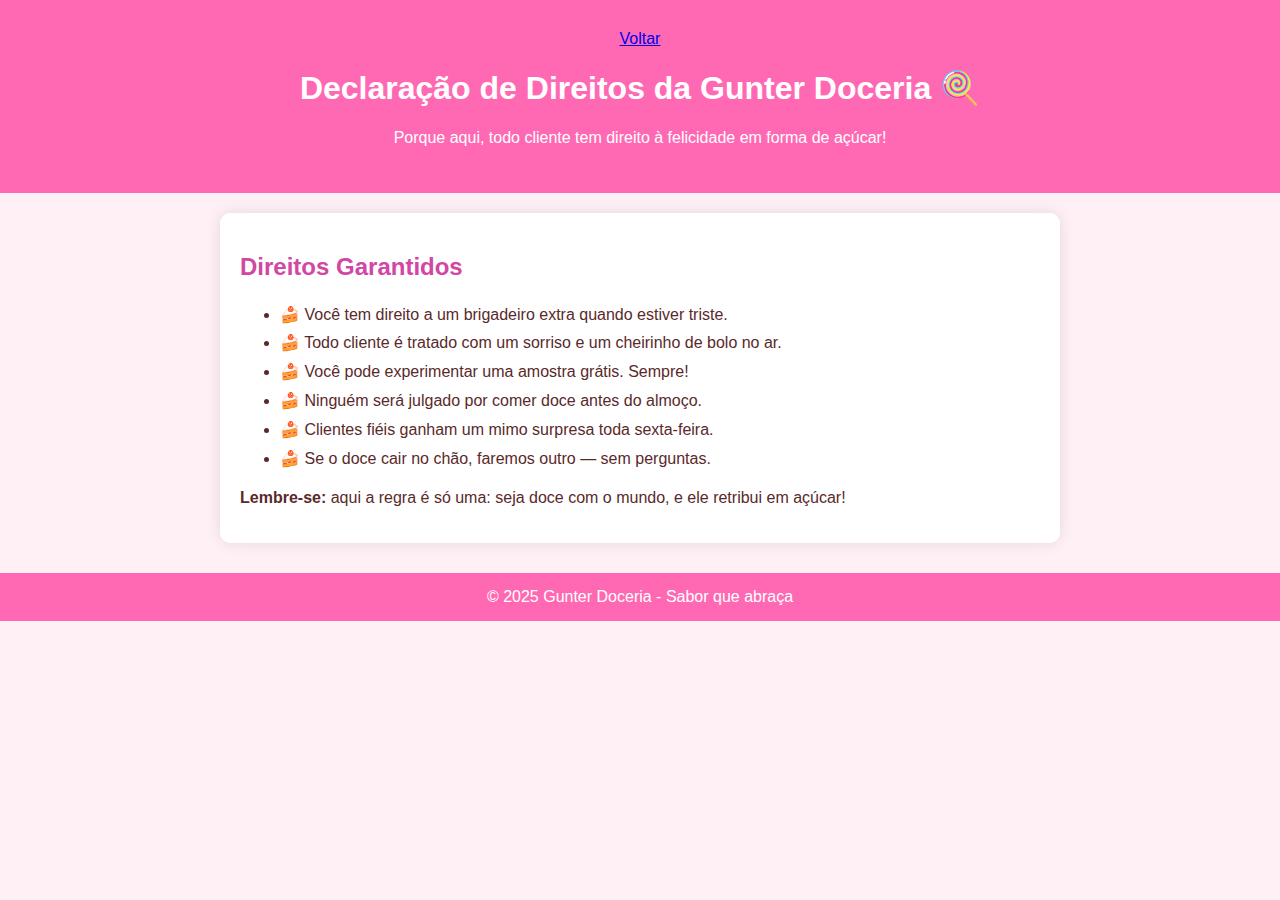
<file: Adicionais/direitos.html>
<!DOCTYPE html>
<html lang="pt-BR">
<head>
  <meta charset="UTF-8">
  <meta name="viewport" content="width=device-width, initial-scale=1">
  <title>Direitos Garantidos - Doçuras da Maria</title>
  <style>
    body {
      font-family: 'Comic Sans MS', cursive, sans-serif;
      background: #fff0f5;
      margin: 0;
      padding: 0;
      color: #5a2a2a;
    }
    header {
      background-color: #ff69b4;
      color: white;
      padding: 30px;
      text-align: center;
    }
    main {
      padding: 20px;
      max-width: 800px;
      margin: auto;
      background: #fff;
      box-shadow: 0 0 15px rgba(0,0,0,0.1);
      border-radius: 10px;
      margin-top: 20px;
    }
    h2 {
      color: #d147a3;
    }
    ul {
      line-height: 1.8;
    }
    li::before {
      content: "🍰 ";
    }
    footer {
      text-align: center;
      padding: 15px;
      background: #ff69b4;
      color: white;
      margin-top: 30px;
    }
  </style>
</head>
<body>
    <header>
      <a href="/index.html">Voltar</a>
    <h1>Declaração de Direitos da Gunter Doceria 🍭</h1>
    <p>Porque aqui, todo cliente tem direito à felicidade em forma de açúcar!</p>
  </header>

  <main>
    <h2>Direitos Garantidos</h2>
    <ul>
      <li>Você tem direito a um brigadeiro extra quando estiver triste.</li>
      <li>Todo cliente é tratado com um sorriso e um cheirinho de bolo no ar.</li>
      <li>Você pode experimentar uma amostra grátis. Sempre!</li>
      <li>Ninguém será julgado por comer doce antes do almoço.</li>
      <li>Clientes fiéis ganham um mimo surpresa toda sexta-feira.</li>
      <li>Se o doce cair no chão, faremos outro — sem perguntas.</li>
    </ul>

    <p><strong>Lembre-se:</strong> aqui a regra é só uma: seja doce com o mundo, e ele retribui em açúcar!</p>
  </main>

  <footer>
    &copy; 2025 Gunter Doceria - Sabor que abraça
  </footer>
</body>
</html>
</file>
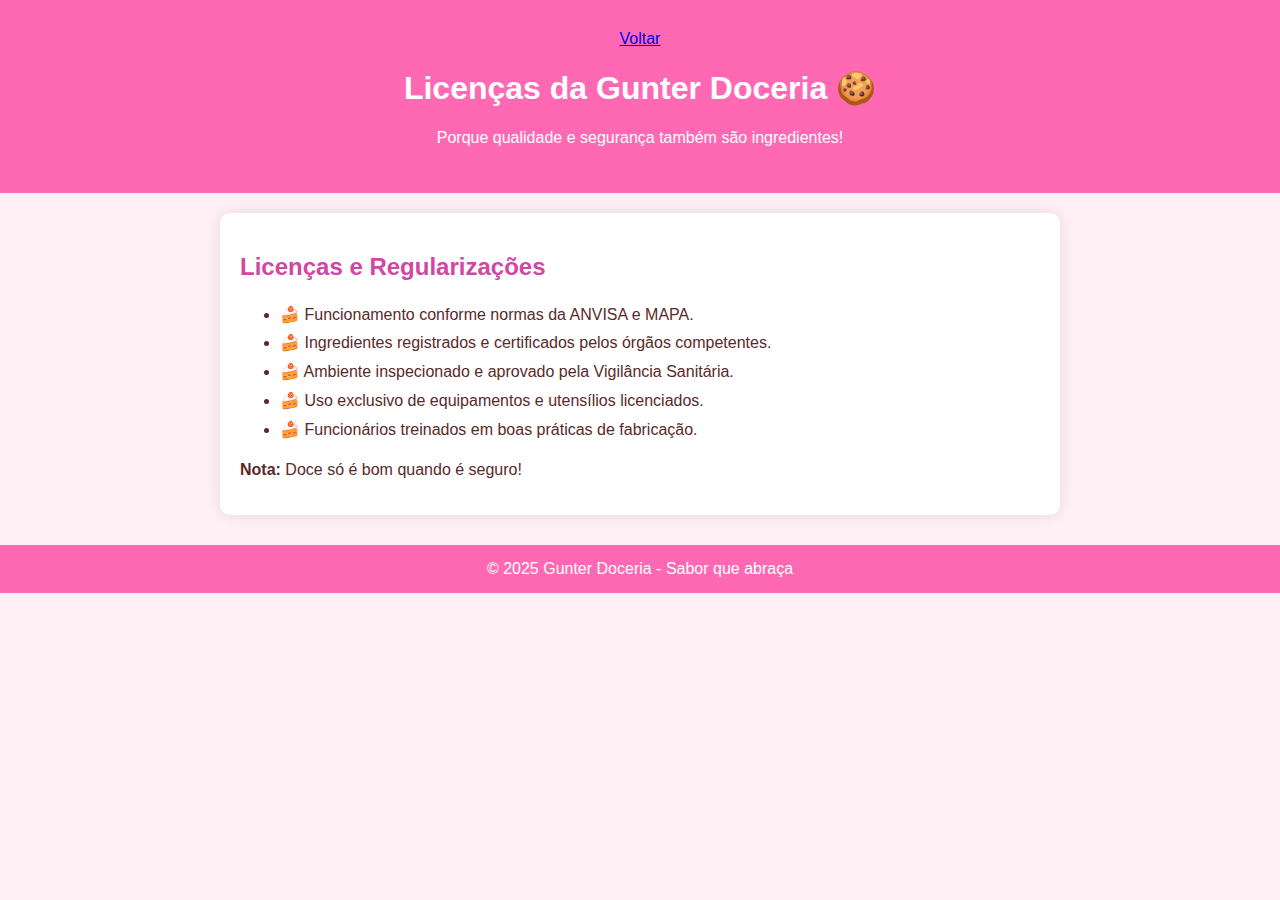
<file: Adicionais/licencas.html>
<!DOCTYPE html>
<html lang="pt-BR">
<head>
  <meta charset="UTF-8">
  <meta name="viewport" content="width=device-width, initial-scale=1">
  <title>Licenças - Gunter Doceria</title>
  <style>
    body {
      font-family: 'Comic Sans MS', cursive, sans-serif;
      background: #fff0f5;
      margin: 0;
      padding: 0;
      color: #5a2a2a;
    }
    header {
      background-color: #ff69b4;
      color: white;
      padding: 30px;
      text-align: center;
    }
    main {
      padding: 20px;
      max-width: 800px;
      margin: auto;
      background: #fff;
      box-shadow: 0 0 15px rgba(0,0,0,0.1);
      border-radius: 10px;
      margin-top: 20px;
    }
    h2 {
      color: #d147a3;
    }
    ul {
      line-height: 1.8;
    }
    li::before {
      content: "🍰 ";
    }
    footer {
      text-align: center;
      padding: 15px;
      background: #ff69b4;
      color: white;
      margin-top: 30px;
    }
  </style>
</head>
<body>
  <header>
    <a href="/index.html">Voltar</a>
    <h1>Licenças da Gunter Doceria 🍪</h1>
    <p>Porque qualidade e segurança também são ingredientes!</p>
  </header>

  <main>
    <h2>Licenças e Regularizações</h2>
    <ul>
      <li>Funcionamento conforme normas da ANVISA e MAPA.</li>
      <li>Ingredientes registrados e certificados pelos órgãos competentes.</li>
      <li>Ambiente inspecionado e aprovado pela Vigilância Sanitária.</li>
      <li>Uso exclusivo de equipamentos e utensílios licenciados.</li>
      <li>Funcionários treinados em boas práticas de fabricação.</li>
    </ul>

    <p><strong>Nota:</strong> Doce só é bom quando é seguro!</p>
  </main>

  <footer>
    &copy; 2025 Gunter Doceria - Sabor que abraça
  </footer>
</body>
</html>
</file>
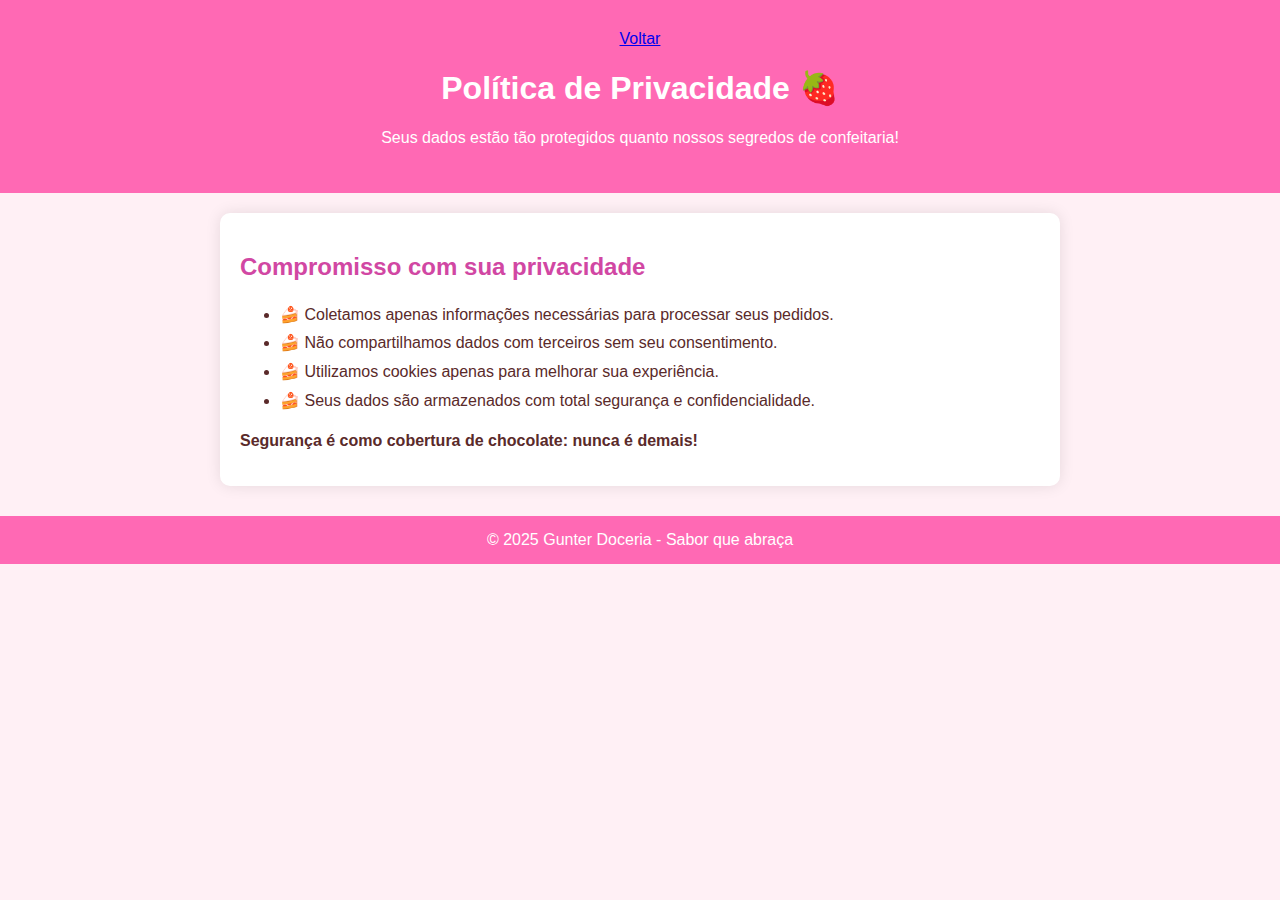
<file: Adicionais/privacidade.html>
<!DOCTYPE html>
<html lang="pt-BR">
<head>
  <meta charset="UTF-8">
  <meta name="viewport" content="width=device-width, initial-scale=1">
  <title>Política de Privacidade - Gunter Doceria</title>
  <style>
    body {
      font-family: 'Comic Sans MS', cursive, sans-serif;
      background: #fff0f5;
      margin: 0;
      padding: 0;
      color: #5a2a2a;
    }
    header {
      background-color: #ff69b4;
      color: white;
      padding: 30px;
      text-align: center;
    }
    main {
      padding: 20px;
      max-width: 800px;
      margin: auto;
      background: #fff;
      box-shadow: 0 0 15px rgba(0,0,0,0.1);
      border-radius: 10px;
      margin-top: 20px;
    }
    h2 {
      color: #d147a3;
    }
    ul {
      line-height: 1.8;
    }
    li::before {
      content: "🍰 ";
    }
    footer {
      text-align: center;
      padding: 15px;
      background: #ff69b4;
      color: white;
      margin-top: 30px;
    }
  </style>
</head>
<body>
  <header>
    <a href="/index.html">Voltar</a>
    <h1>Política de Privacidade 🍓</h1>
    <p>Seus dados estão tão protegidos quanto nossos segredos de confeitaria!</p>
  </header>

  <main>
    <h2>Compromisso com sua privacidade</h2>
    <ul>
      <li>Coletamos apenas informações necessárias para processar seus pedidos.</li>
      <li>Não compartilhamos dados com terceiros sem seu consentimento.</li>
      <li>Utilizamos cookies apenas para melhorar sua experiência.</li>
      <li>Seus dados são armazenados com total segurança e confidencialidade.</li>
    </ul>

    <p><strong>Segurança é como cobertura de chocolate: nunca é demais!</strong></p>
  </main>

  <footer>
    &copy; 2025 Gunter Doceria - Sabor que abraça
  </footer>
</body>
</html>
</file>
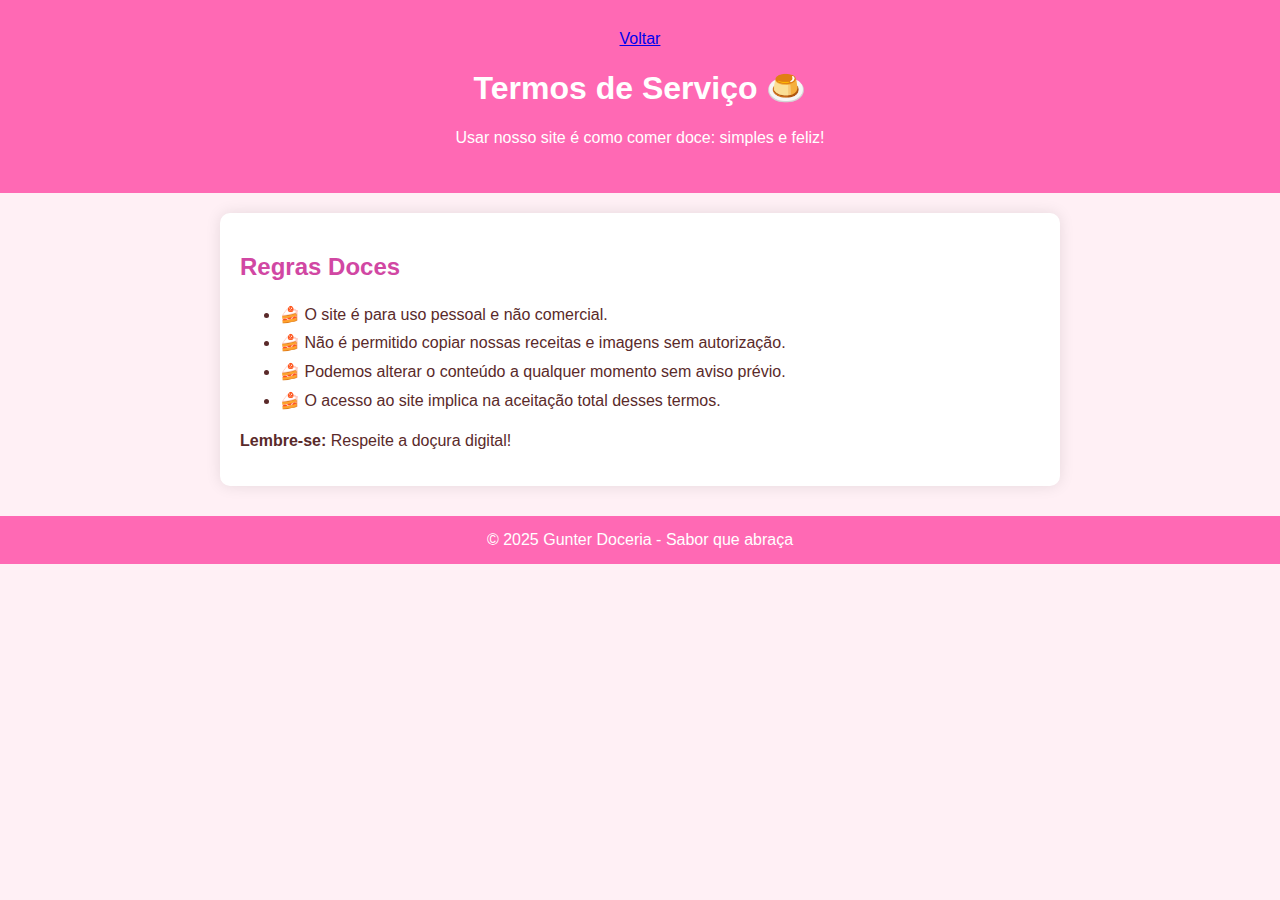
<file: Adicionais/termos.html>
<!DOCTYPE html>
<html lang="pt-BR">
<head>
  <meta charset="UTF-8">
  <meta name="viewport" content="width=device-width, initial-scale=1">
  <title>Termos de Serviço - Gunter Doceria</title>
  <style>
    body {
      font-family: 'Comic Sans MS', cursive, sans-serif;
      background: #fff0f5;
      margin: 0;
      padding: 0;
      color: #5a2a2a;
    }
    header {
      background-color: #ff69b4;
      color: white;
      padding: 30px;
      text-align: center;
    }
    main {
      padding: 20px;
      max-width: 800px;
      margin: auto;
      background: #fff;
      box-shadow: 0 0 15px rgba(0,0,0,0.1);
      border-radius: 10px;
      margin-top: 20px;
    }
    h2 {
      color: #d147a3;
    }
    ul {
      line-height: 1.8;
    }
    li::before {
      content: "🍰 ";
    }
    footer {
      text-align: center;
      padding: 15px;
      background: #ff69b4;
      color: white;
      margin-top: 30px;
    }
  </style>
</head>
<body>
  <header>
    <a href="/index.html">Voltar</a>
    <h1>Termos de Serviço 🍮</h1>
    <p>Usar nosso site é como comer doce: simples e feliz!</p>
  </header>

  <main>
    <h2>Regras Doces</h2>
    <ul>
      <li>O site é para uso pessoal e não comercial.</li>
      <li>Não é permitido copiar nossas receitas e imagens sem autorização.</li>
      <li>Podemos alterar o conteúdo a qualquer momento sem aviso prévio.</li>
      <li>O acesso ao site implica na aceitação total desses termos.</li>
    </ul>

    <p><strong>Lembre-se:</strong> Respeite a doçura digital!</p>
  </main>

  <footer>
    &copy; 2025 Gunter Doceria - Sabor que abraça
  </footer>
</body>
</html>
</file>
